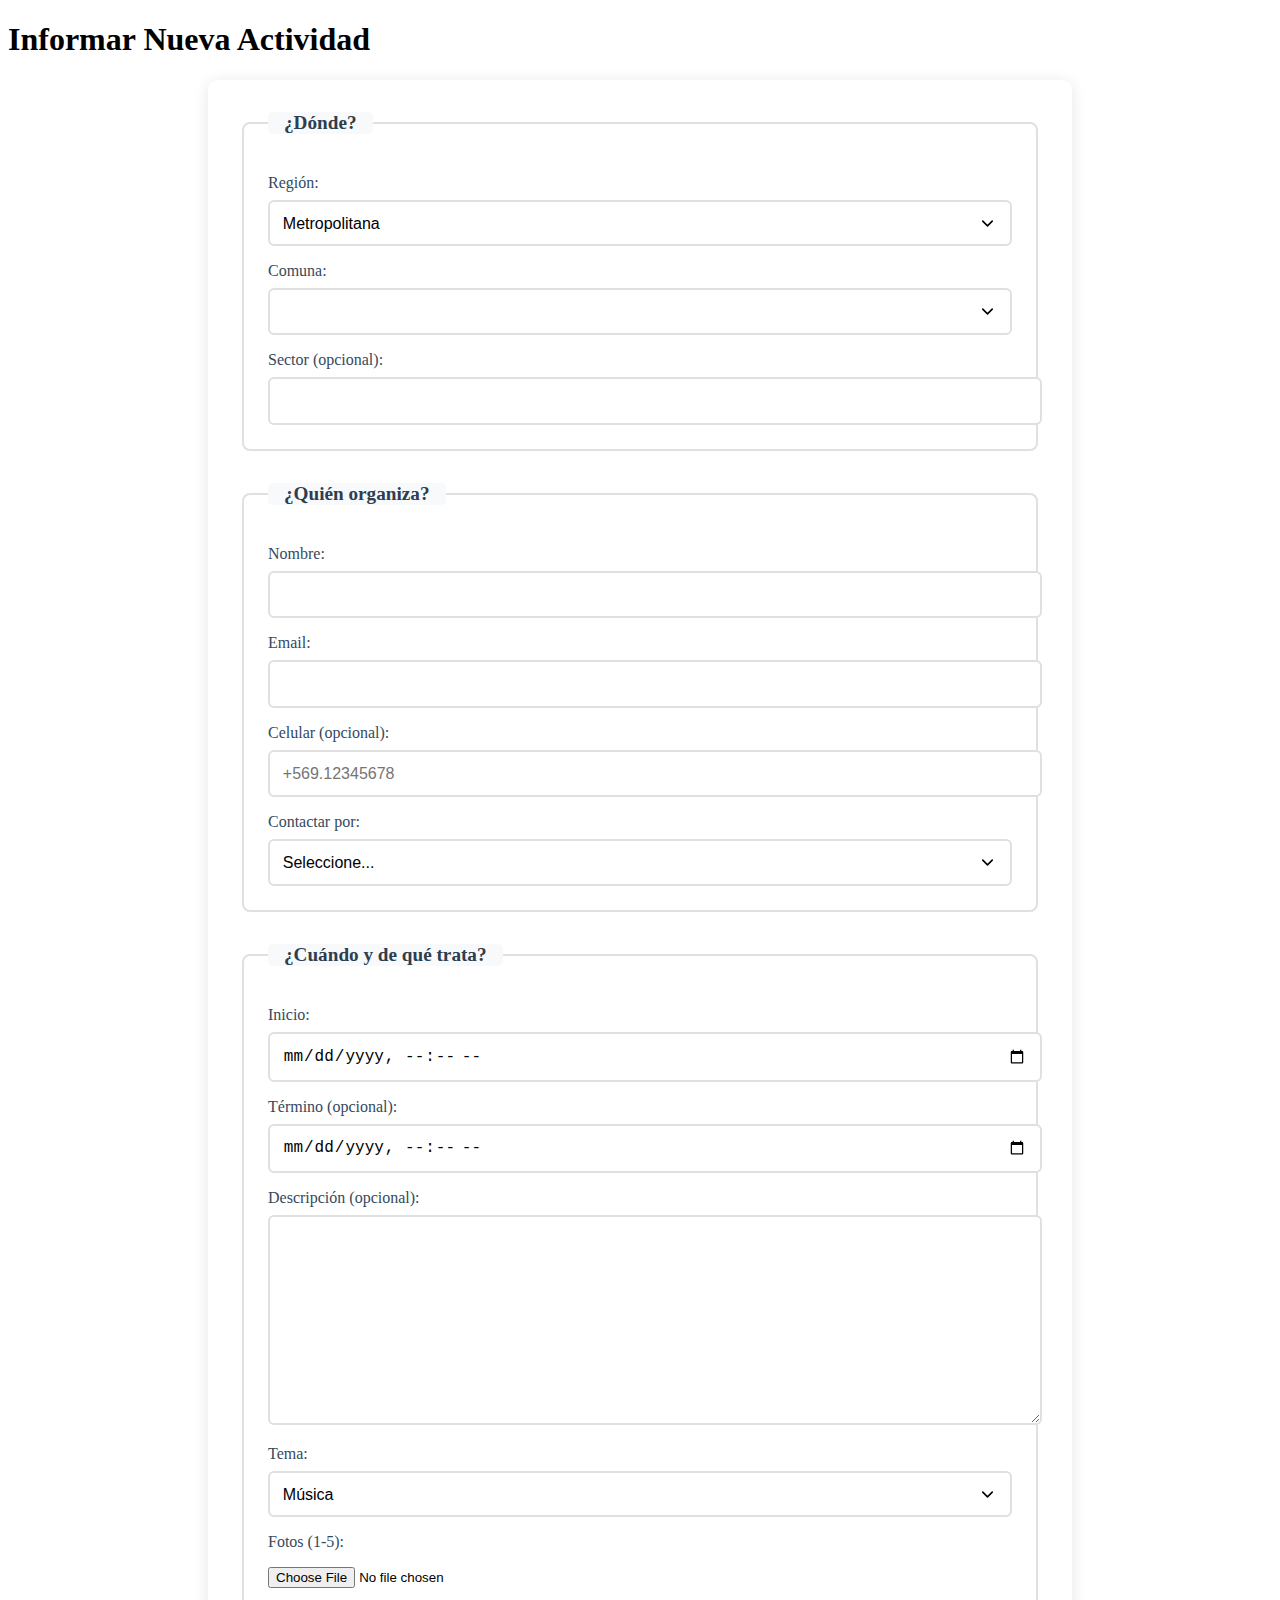
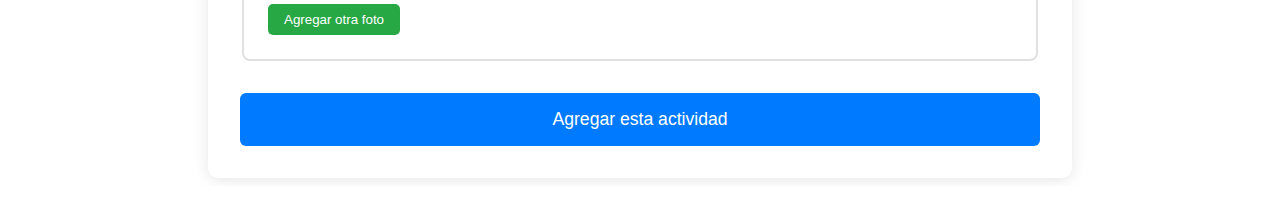
<file: agregar.html>
<!DOCTYPE html>
<html lang="es">
<head>
    <meta charset="UTF-8">
    <meta name="viewport" content="width=device-width, initial-scale=1.0">
    <title>Agregar Actividad</title>
    <link rel="stylesheet" href="css/styles.css">
</head>
<body>
    <div class="container">
        <nav class="sidebar">
            <!-- Mismo menú que index.html -->
        </nav>

        <main class="main-content">
            <h1>Informar Nueva Actividad</h1>
            <form id="actividad-form">
                <!-- Sección Dónde -->
                <fieldset>
                    <legend>¿Dónde?</legend>
                    <div>
                        <label for="region">Región:</label>
                        <select id="region" required></select>
                    </div>
                    <div>
                        <label for="comuna">Comuna:</label>
                        <select id="comuna" required></select>
                    </div>
                    <div>
                        <label for="sector">Sector (opcional):</label>
                        <input type="text" id="sector" maxlength="100">
                    </div>
                </fieldset>

                <!-- Sección Organizador -->
                <fieldset>
                    <legend>¿Quién organiza?</legend>
                    <div>
                        <label for="nombre">Nombre:</label>
                        <input type="text" id="nombre" maxlength="200">
                    </div>
                    <div>
                        <label for="email">Email:</label>
                        <input type="email" id="email">
                    </div>
                    <div>
                        <label for="celular">Celular (opcional):</label>
                        <input type="tel" id="celular" placeholder="+569.12345678">
                    </div>
                    <div>
                        <label for="contacto-red">Contactar por:</label>
                        <select id="contacto-red">
                            <option value="">Seleccione...</option>
                            <option value="whatsapp">WhatsApp</option>
                            <option value="telegram">Telegram</option>
                            <!-- Otras opciones -->
                        </select>
                    </div>
                    <div id="contacto-info-group" style="display:none;">
                        <input type="text" id="contacto-info" placeholder="ID o URL">
                    </div>
                </fieldset>

                <!-- Sección Actividad -->
                <fieldset>
                    <legend>¿Cuándo y de qué trata?</legend>
                    <div>
                        <label for="inicio">Inicio:</label>
                        <input type="datetime-local" id="inicio">
                    </div>
                    <div>
                        <label for="termino">Término (opcional):</label>
                        <input type="datetime-local" id="termino">
                    </div>
                    <div>
                        <label for="descripcion">Descripción (opcional):</label>
                        <textarea id="descripcion" cols="50" rows="10"></textarea>
                    </div>
                    <div>
                        <label for="tema">Tema:</label>
                        <select id="tema">
                            <option value="música">Música</option>
                            <!-- Todas las opciones requeridas -->
                            <option value="otro">Otro</option>
                        </select>
                    </div>
                    <div id="otro-tema-group" style="display:none;">
                        <input type="text" id="otro-tema" placeholder="Especificar tema">
                    </div>
                    <div>
                        <label>Fotos (1-5):</label>
                        <div id="foto-container">
                            <div class="foto-input">
                                <input type="file" name="foto1" accept="image/*">
                            </div>
                        </div>
                        <button id="agregar-foto">Agregar otra foto</button>
                    </div>
                </fieldset>

                <button type="submit">Agregar esta actividad</button>
            </form>
        </main>
    </div>
    <script src="js/script.js"></script>
</body>
</html>
</file>
<file: css/styles.css>
/* ========== Estilos generales del formulario ========== */
#actividad-form {
    max-width: 800px;
    margin: 0 auto;
    padding: 2rem;
    background: #ffffff;
    border-radius: 10px;
    box-shadow: 0 2px 15px rgba(0,0,0,0.1);
}

#actividad-form fieldset {
    border: 2px solid #e0e0e0;
    border-radius: 8px;
    margin-bottom: 2rem;
    padding: 1.5rem;
}

#actividad-form legend {
    font-size: 1.2rem;
    font-weight: 600;
    color: #2c3e50;
    padding: 0 1rem;
    background: #f8f9fa;
    border-radius: 5px;
}

#actividad-form label {
    display: block;
    margin: 1rem 0 0.5rem;
    font-weight: 500;
    color: #34495e;
}

/* ========== Elementos del formulario ========== */
#actividad-form input[type="text"],
#actividad-form input[type="email"],
#actividad-form input[type="tel"],
#actividad-form input[type="datetime-local"],
#actividad-form select,
#actividad-form textarea {
    width: 100%;
    padding: 0.8rem;
    border: 2px solid #e0e0e0;
    border-radius: 6px;
    font-size: 1rem;
    transition: all 0.3s ease;
}

#actividad-form input:focus,
#actividad-form select:focus,
#actividad-form textarea:focus {
    border-color: #007bff;
    box-shadow: 0 0 0 3px rgba(0,123,255,0.25);
    outline: none;
}

#actividad-form select {
    appearance: none;
    background: url("data:image/svg+xml;charset=UTF-8,%3csvg xmlns='http://www.w3.org/2000/svg' viewBox='0 0 24 24' fill='none' stroke='currentColor' stroke-width='2' stroke-linecap='round' stroke-linejoin='round'%3e%3cpolyline points='6 9 12 15 18 9'%3e%3c/polyline%3e%3c/svg%3e") no-repeat right 0.8rem center/1.2em;
}

/* ========== Sección de fotos ========== */
#foto-container {
    margin: 1rem 0;
}

.foto-input {
    position: relative;
    margin: 0.5rem 0;
    display: flex;
    gap: 1rem;
    align-items: center;
}

.eliminar-foto {
    background: #dc3545;
    color: white;
    border: none;
    width: 30px;
    height: 30px;
    border-radius: 50%;
    cursor: pointer;
    transition: background 0.3s ease;
}

.eliminar-foto:hover {
    background: #bb2d3b;
}

#agregar-foto {
    background: #28a745;
    color: white;
    padding: 0.5rem 1rem;
    border: none;
    border-radius: 5px;
    cursor: pointer;
    transition: background 0.3s ease;
}

#agregar-foto:hover {
    background: #218838;
}

/* ========== Campos condicionales ========== */
#otro-tema-group,
#contacto-info-group {
    margin-top: 1rem;
    animation: fadeIn 0.3s ease;
}

@keyframes fadeIn {
    from { opacity: 0; transform: translateY(-10px); }
    to { opacity: 1; transform: translateY(0); }
}

/* ========== Botón de enviar ========== */
#actividad-form button[type="submit"] {
    background: #007bff;
    color: white;
    padding: 1rem 2rem;
    font-size: 1.1rem;
    border: none;
    border-radius: 6px;
    cursor: pointer;
    transition: all 0.3s ease;
    display: block;
    width: 100%;
    margin-top: 1.5rem;
}

#actividad-form button[type="submit"]:hover {
    background: #0056b3;
    transform: translateY(-2px);
    box-shadow: 0 5px 15px rgba(0,123,255,0.3);
}

/* ========== Mensajes de error ========== */
.error {
    color: #dc3545;
    font-size: 0.9rem;
    margin-top: 0.5rem;
    display: block;
    animation: shake 0.3s ease;
}

@keyframes shake {
    0%, 100% { transform: translateX(0); }
    25% { transform: translateX(-5px); }
    75% { transform: translateX(5px); }
}

/* ========== Responsive Design ========== */
@media (max-width: 768px) {
    #actividad-form {
        padding: 1rem;
    }
    
    #actividad-form fieldset {
        padding: 1rem;
    }
    
    #actividad-form legend {
        font-size: 1rem;
    }
    
    #actividad-form button[type="submit"] {
        padding: 0.8rem;
        font-size: 1rem;
    }
}

@media (max-width: 480px) {
    .foto-input {
        flex-direction: column;
        align-items: flex-start;
    }
    
    .eliminar-foto {
        position: static;
        margin-top: 0.5rem;
    }
}
</file>
